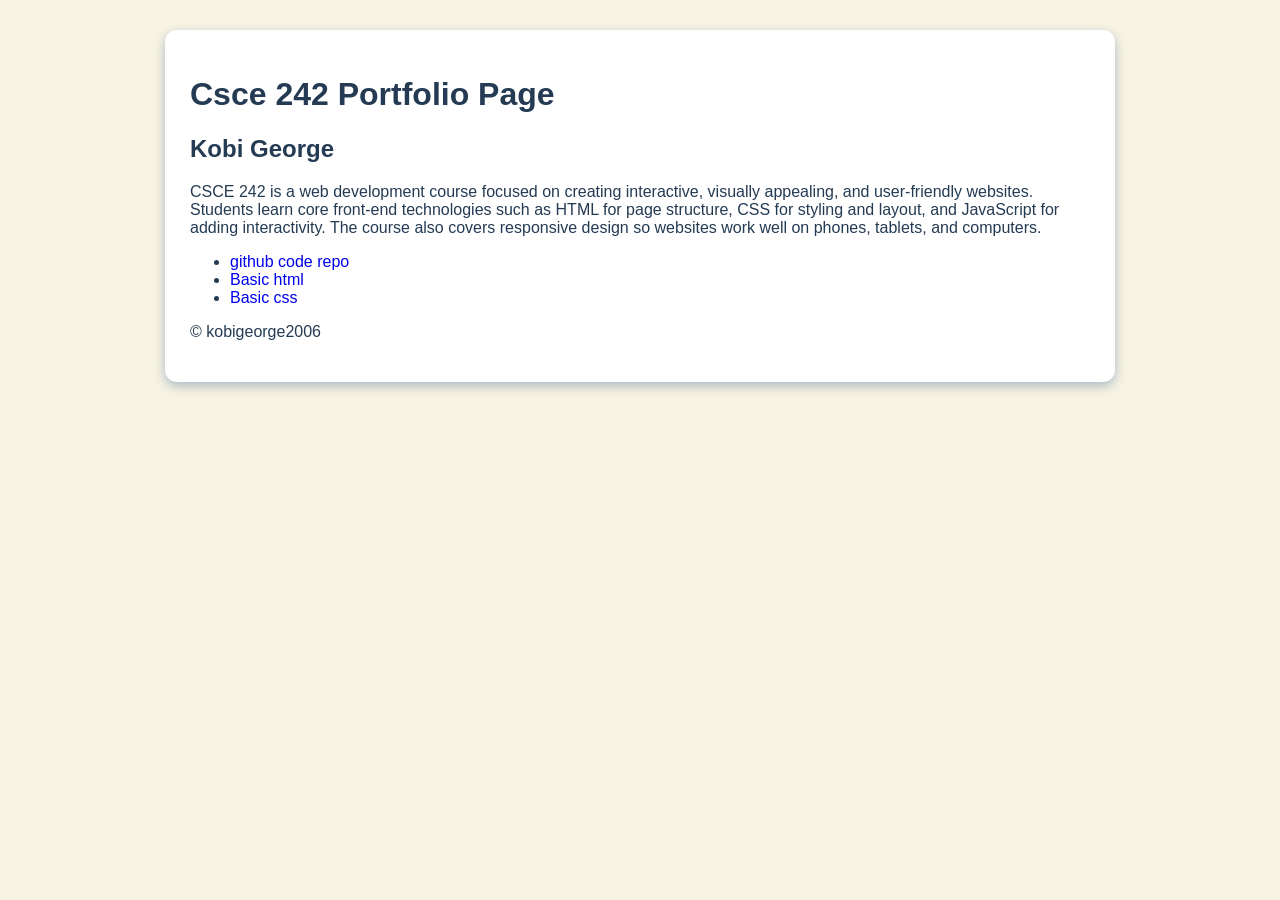
<file: csce242/index.html>
<!DOCTYPE html>
<html>
    <head>
        <title>Csce242 Portfolio Page</title>
        <link rel="stylesheet" href="styles.css"/>
    </head>
    <body>
        <div id = "content">
            <header>
               <h1>Csce 242 Portfolio Page</h1>
               <h2>Kobi George</h2>
            </header>
            <main>
                <p>CSCE 242 is a web development course focused on creating interactive, visually appealing, and user-friendly websites. Students learn core front-end technologies such as HTML for page structure, CSS for styling and layout, and JavaScript for adding interactivity. The course also covers responsive design so websites work well on phones, tablets, and computers.</p>
                <ul>
                    <li><a href="https://github.com/kobigeorge2006/kobigeorge2006.github.io/tree/main/csce242">github code repo</a></li>
                    <li><a href="assignments/01html/index.html">Basic html</a></li>
                    <li><a href="assignments/02css/index.html">Basic css</a></li>
                </ul>
            </main>
            <footer>
                <p>&copy; kobigeorge2006</p>
            </footer>
        </div>
    </body>
</html>
</file>
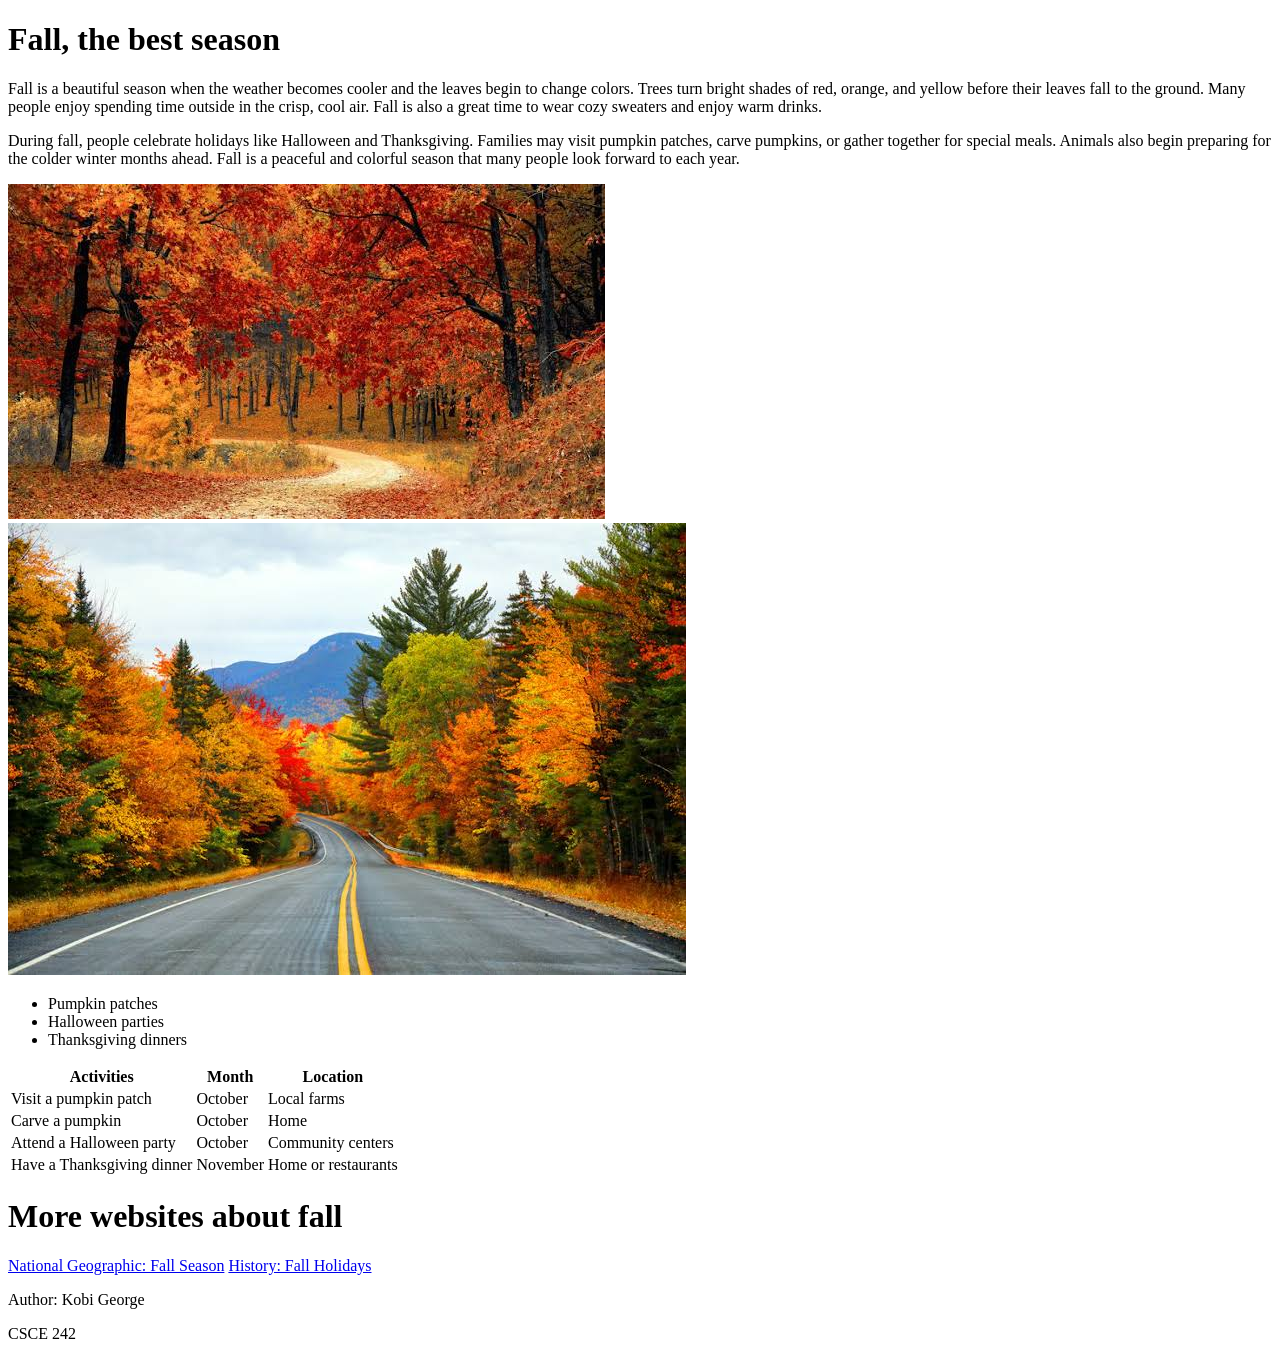
<file: csce242/assignments/01html/index.html>
<!DOCTYPE html>
<html>
    <head>
        <title>Fall</title>
        <!-- Kobi George
         CSCE 242 -->
    </head>
    <body>
        <div>
            <header>
                <h1>Fall, the best season</h1>
            </header>
            <main>
                <p>Fall is a beautiful season when the weather becomes cooler and the leaves begin to change colors. Trees turn bright shades of red, orange, and yellow before their leaves fall to the ground. Many people enjoy spending time outside in the crisp, cool air. Fall is also a great time to wear cozy sweaters and enjoy warm drinks.</p>
                <p>During fall, people celebrate holidays like Halloween and Thanksgiving. Families may visit pumpkin patches, carve pumpkins, or gather together for special meals. Animals also begin preparing for the colder winter months ahead. Fall is a peaceful and colorful season that many people look forward to each year.</p>
                <img src = "images/fallimage.jpg" alt = "Fall leaves"/>
                <img src = "images/fallimagetwo.jpg" alt = "Fall road"/>
                <ul>
                    <li>Pumpkin patches</li>
                    <li>Halloween parties</li>
                    <li>Thanksgiving dinners</li>
                </ul>
                <table>
                    <tr>
                        <th>Activities</th>
                        <th>Month</th>
                        <th>Location</th>
                    </tr>
                    <tr>
                        <td>Visit a pumpkin patch</td>
                        <td>October</td>
                        <td>Local farms</td>
                    </tr>
                    <tr>
                        <td>Carve a pumpkin</td>
                        <td>October</td>
                        <td>Home</td>
                    </tr>
                    <tr>
                        <td>Attend a Halloween party</td>
                        <td>October</td>
                        <td>Community centers</td>
                    </tr>
                    <tr>
                        <td>Have a Thanksgiving dinner</td>
                        <td>November</td>
                        <td>Home or restaurants</td>
                    </tr>
                </table>
                <h1>More websites about fall</h1>
                <a href="https://www.nationalgeographic.com/environment/article/fall-season">National Geographic: Fall Season</a>
                <a href="https://www.history.com/topics/holidays/fall">History: Fall Holidays</a>
            </main>
            <footer>
                <p>Author: Kobi George</p>
                <p>CSCE 242</p>
            </footer>
        </div>



    </body>
</html>
</file>
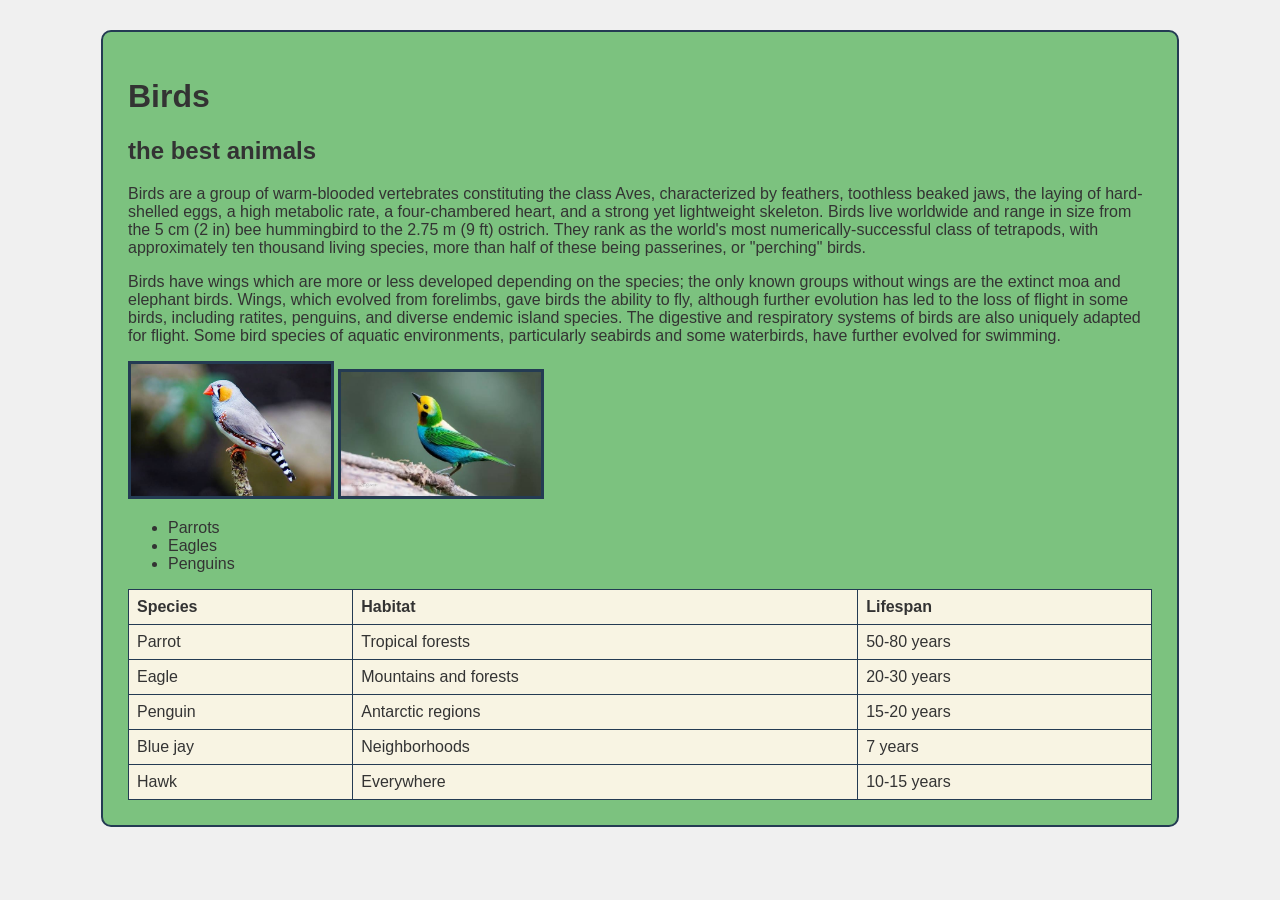
<file: csce242/assignments/02css/index.html>
<!DOCTYPE html>
<html>
    <head>
        <title>Birds</title>
        <link rel="stylesheet" href="styles.css"/>
        <!-- Kobi George
         CSCE 242 -->
    </head>
    <body>
        <div id="content">
            <header>
                <h1>Birds</h1>
                <h2>the best animals</h2>
            </header>
            <main>
                <p>Birds are a group of warm-blooded vertebrates constituting the class Aves, characterized by feathers, toothless beaked jaws, the laying of hard-shelled eggs, a high metabolic rate, a four-chambered heart, and a strong yet lightweight skeleton. Birds live worldwide and range in size from the 5 cm (2 in) bee hummingbird to the 2.75 m (9 ft) ostrich. They rank as the world's most numerically-successful class of tetrapods, with approximately ten thousand living species, more than half of these being passerines, or "perching" birds.</p>
                <p>Birds have wings which are more or less developed depending on the species; the only known groups without wings are the extinct moa and elephant birds. Wings, which evolved from forelimbs, gave birds the ability to fly, although further evolution has led to the loss of flight in some birds, including ratites, penguins, and diverse endemic island species. The digestive and respiratory systems of birds are also uniquely adapted for flight. Some bird species of aquatic environments, particularly seabirds and some waterbirds, have further evolved for swimming.</p>
                <img id="bird" src = "images/bird.jpg" alt = "Bird"/>
                <img id="bird2" src = "images/bird2.jpg" alt = "Bird flying"/>
                <ul>
                    <li>Parrots</li>
                    <li>Eagles</li>
                    <li>Penguins</li>
                </ul>
                <table id = "birdtable">
                    <tr>
                        <th>Species</th>
                        <th>Habitat</th>
                        <th>Lifespan</th>
                    </tr>
                    <tr>
                        <td>Parrot</td>
                        <td>Tropical forests</td>
                        <td>50-80 years</td>
                    </tr>
                    <tr>
                        <td>Eagle</td>
                        <td>Mountains and forests</td>
                        <td>20-30 years</td>
                    </tr>
                    <tr>
                        <td>Penguin</td>
                        <td>Antarctic regions</td>
                        <td>15-20 years</td>
                    </tr>
                    <tr>
                        <td>Blue jay</td>
                        <td>Neighborhoods</td>
                        <td>7 years</td>
                    </tr>
                    <tr>
                        <td>Hawk</td>
                        <td>Everywhere</td>
                        <td>10-15 years</td>
                    </tr>
                </table>
            </main>
        </div>
    </body>
</html>
</file>
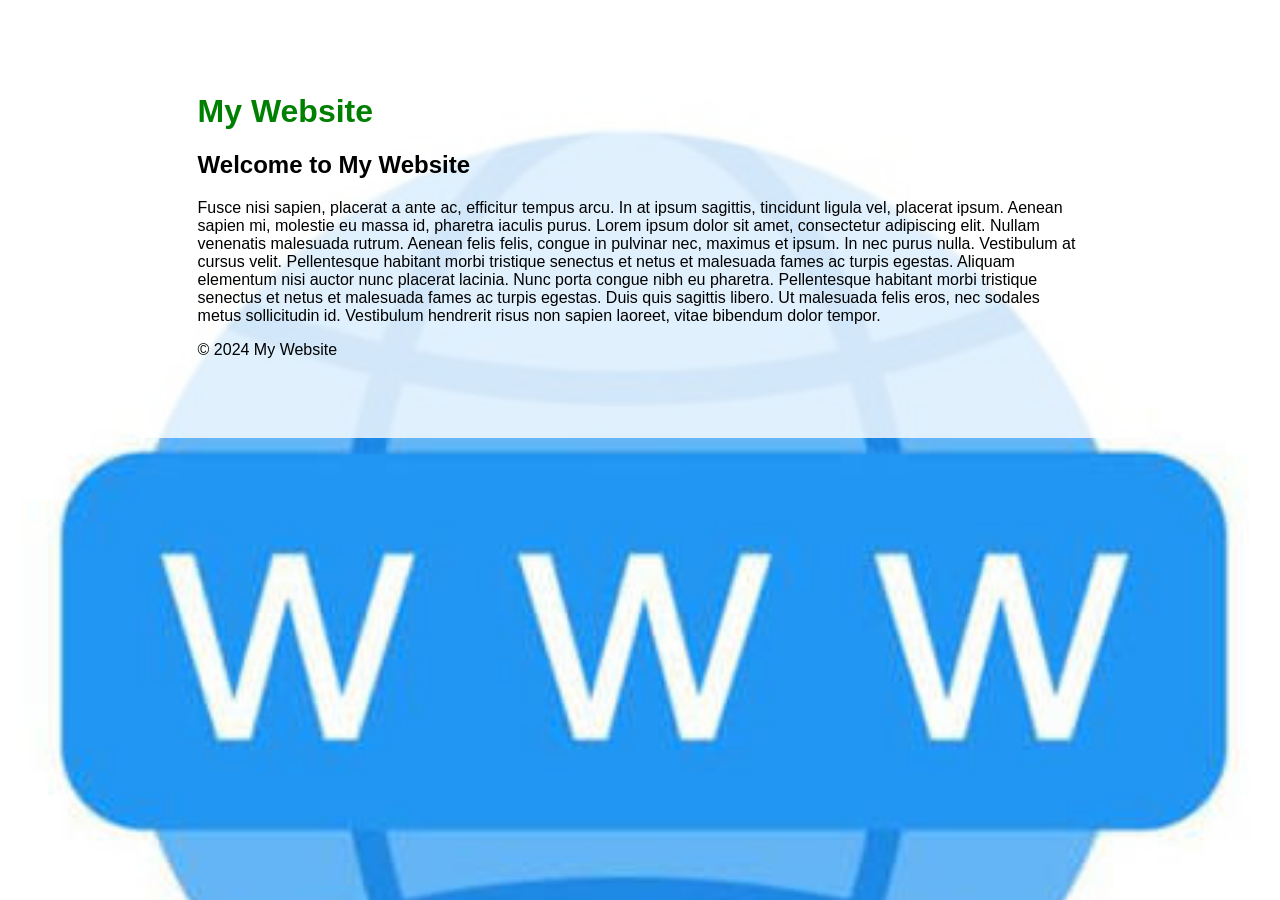
<file: csce242/exercises/02css/index.html>
<!DOCTYPE html>
<html>
    <head>
        <title>Website</title>
        <link rel="stylesheet" href="styles.css"/>
    </head>
    <body>
        <div id="content">
            <header>
                <h1>My Website</h1>
            </header>
            <main>
                <h2>Welcome to My Website</h2>
                <p>Fusce nisi sapien, placerat a ante ac, efficitur tempus arcu. In at ipsum sagittis, tincidunt ligula vel, placerat ipsum. Aenean sapien mi, molestie eu massa id, pharetra iaculis purus. Lorem ipsum dolor sit amet, consectetur adipiscing elit. Nullam venenatis malesuada rutrum. Aenean felis felis, congue in pulvinar nec, maximus et ipsum. In nec purus nulla. Vestibulum at cursus velit. Pellentesque habitant morbi tristique senectus et netus et malesuada fames ac turpis egestas. Aliquam elementum nisi auctor nunc placerat lacinia. Nunc porta congue nibh eu pharetra. Pellentesque habitant morbi tristique senectus et netus et malesuada fames ac turpis egestas. Duis quis sagittis libero. Ut malesuada felis eros, nec sodales metus sollicitudin id. Vestibulum hendrerit risus non sapien laoreet, vitae bibendum dolor tempor.</p>
            </main>
            <footer>
                <p>&copy; 2024 My Website</p>
            </footer>
        </div>
    </body>
</html>
</file>
<file: csce242/styles.css>
/*Structural elements*/
body{
    font-family: Arial, Helvetica, sans-serif;
    background-color: #F8F4E3;
    color: #243B53;
    margin: 0;
}

#content {
    background-color: #FFFFFF;
    width: 80%;
    max-width: 900px;
    margin: 30px auto;
    padding: 25px;
    border-radius: 12px;
    box-shadow: 0 4px 12px #AAB7C4;
}

#repo-link a {
    color: #243B53;
    text-decoration: none;
    font-weight: bold;
}
a{
    text-decoration: none;
}



/*Navigation*/



/*Typography*/
</file>
<file: csce242/assignments/02css/styles.css>
/* Structural elements */
#bird, #bird2{
    width: 200px;
    height: auto;
    border: 3px solid #243B53;
}
#birdtable{
    border-collapse: collapse;
    width: 100%;
}
#birdtable th, #birdtable td{
    border: 1px solid #243B53;
    padding: 8px;
    text-align: left;
    background-color: #F8F4E3;
}
body{
    background-color: #f0f0f0;
    font-family: Arial, Helvetica, sans-serif;
    margin: 0;
    padding: 0;
    color: #333;
}
#content{
    background-color: rgba(76, 175, 80, 0.7);
    width: 80%;
    margin: 30px auto;
    padding: 25px;
    border: 2px solid #243B53;
    border-radius:10px;
}


/*Navigation*/


/*Typography*/
</file>
<file: csce242/exercises/02css/styles.css>
/* Structural elements */
body{
    font-family: Arial, Helvetica, sans-serif;
    background:url(images/www.jpg);
    background-size: cover;
}

#content {
    background-color: rgba(255, 255, 255, 0.8);
    width: 70%;
    padding: 5%;
    margin:auto;    /*centers the content on the page*/
    border-radius: 5px;
    box-shadow: 5px, 5px, 5px, rgba(0,0,0,0.3);
}




/*Navigation*/





/*Typography*/
h1{
    color: green;
}
</file>
